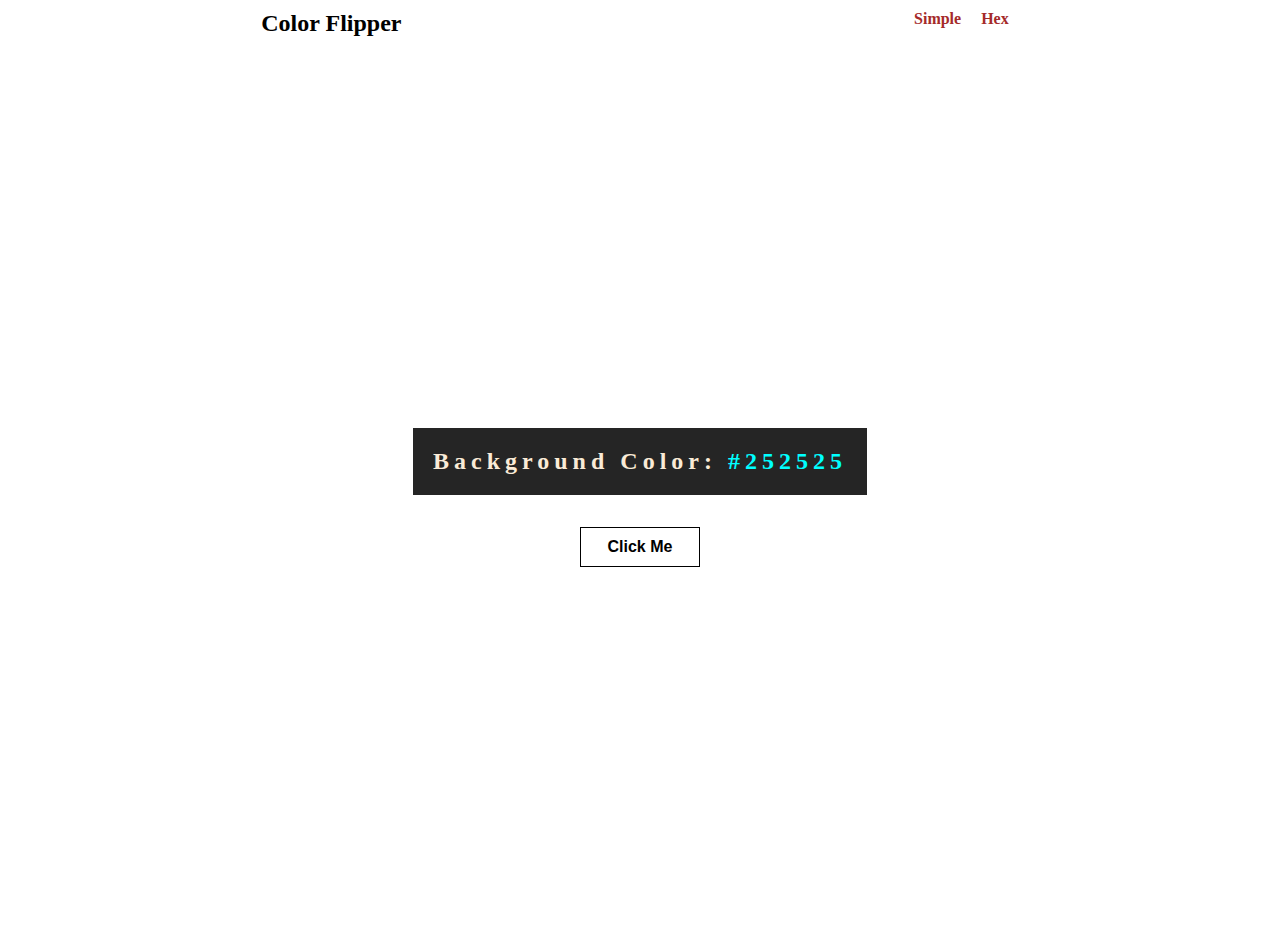
<file: ColorFlipper/Index.html>
<!DOCTYPE html>
<html lang="en">

<head>
    <meta charset="UTF-8">
    <meta name="viewport" content="width=device-width, initial-scale=1.0">
    <title>Color Flipper</title>
    <link rel="stylesheet" href="style.css">
</head>

<body>

    <nav class="nav">
        <div class="nav-center">
            <div>
                <h4>Color Flipper</h4>
            </div>
            <div class="link-btn">
                <a href="index.html">Simple</a>
                <a href="hex.html">Hex</a>
            </div>
        </div>
    </nav>

    <div class="maindiv">
        <div class="container">
            <h2>
                Background Color: <span class="color">#252525</span>
            </h2>
            <button class="btn btn-hero" id="btn-hero">
                Click Me
            </button>
        </div>
    </div>

    <script defer src="script.js"></script>
</body>

</html>
</file>
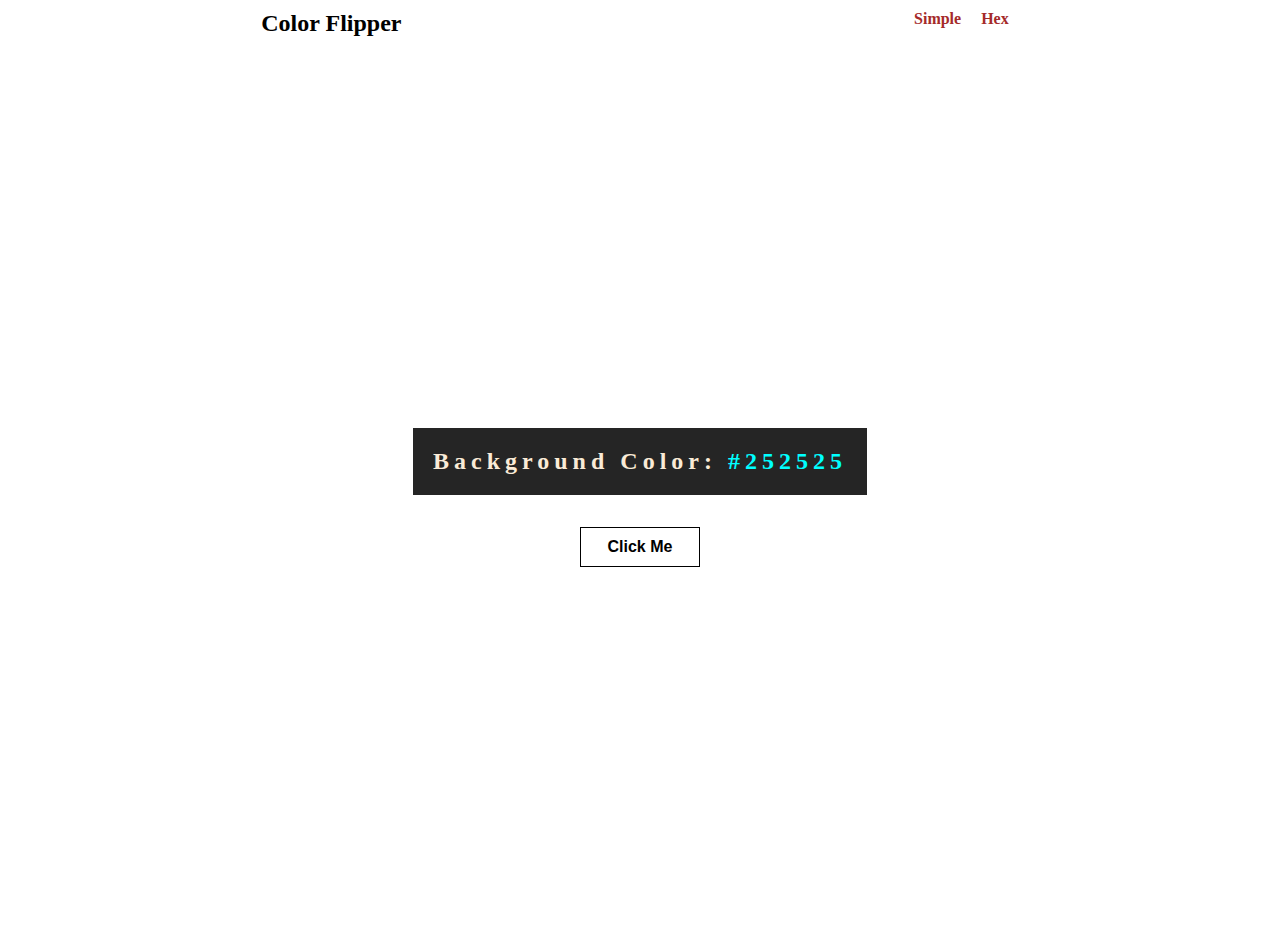
<file: ColorFlipper/hex.html>
<!DOCTYPE html>
<html lang="en">

<head>
    <meta charset="UTF-8">
    <meta name="viewport" content="width=device-width, initial-scale=1.0">
    <title>Color Flipper</title>
    <link rel="stylesheet" href="style.css">
    <script defer src="script.js"></script>
</head>

<body>

    <nav class="nav">
        <div class="nav-center">
            <div>
                <h4>Color Flipper</h4>
            </div>
            <div class="link-btn">
                <a href="index.html">Simple</a>
                <a href="hex.html">Hex</a>
            </div>
        </div>
    </nav>

    <div class="maindiv">
        <div class="container">
            <h2>
                Background Color: <span class="color">#252525</span>
            </h2>
            <button class="btn btn-hero" id="btn-hero">
                Click Me
            </button>
        </div>
    </div>
    <script src="hex.js"></script>
</body>

</html>
</file>
<file: ColorFlipper/style.css>
* {
    padding: 0;
    margin: 0;
}

.nav {
    top: 0;
    padding: 10px;
}

.nav-center {
    display: flex;
    justify-content: space-around;
}

.link-btn {
    display: flex;
    justify-content: space-between;
    
}

.link-btn a {
    margin: 0px 10px 0px 10px;
    text-decoration: none;
    font-size: 16px;
    font-weight: bold;
    color: brown;
}

h4 {
    font-size: 24px;
}


.btn {
    width: 120px;
    padding: 10px;
    border: 1.5px solid black;
    font-size: 16px;
    background: transparent;
    font-weight: bold;
    cursor: pointer;
}

.maindiv {
    display: flex;
    justify-content: center;
    align-items: center;
    height: 100vh;
}

.container {
    display: flex;
    flex-direction: column;
    align-items: center;
    gap: 32px;
}

h2 {
    background-color: #252525;
    padding: 20px;
    color: antiquewhite;
    letter-spacing: 5px;
}

.color {
    color: aqua;
}
</file>
